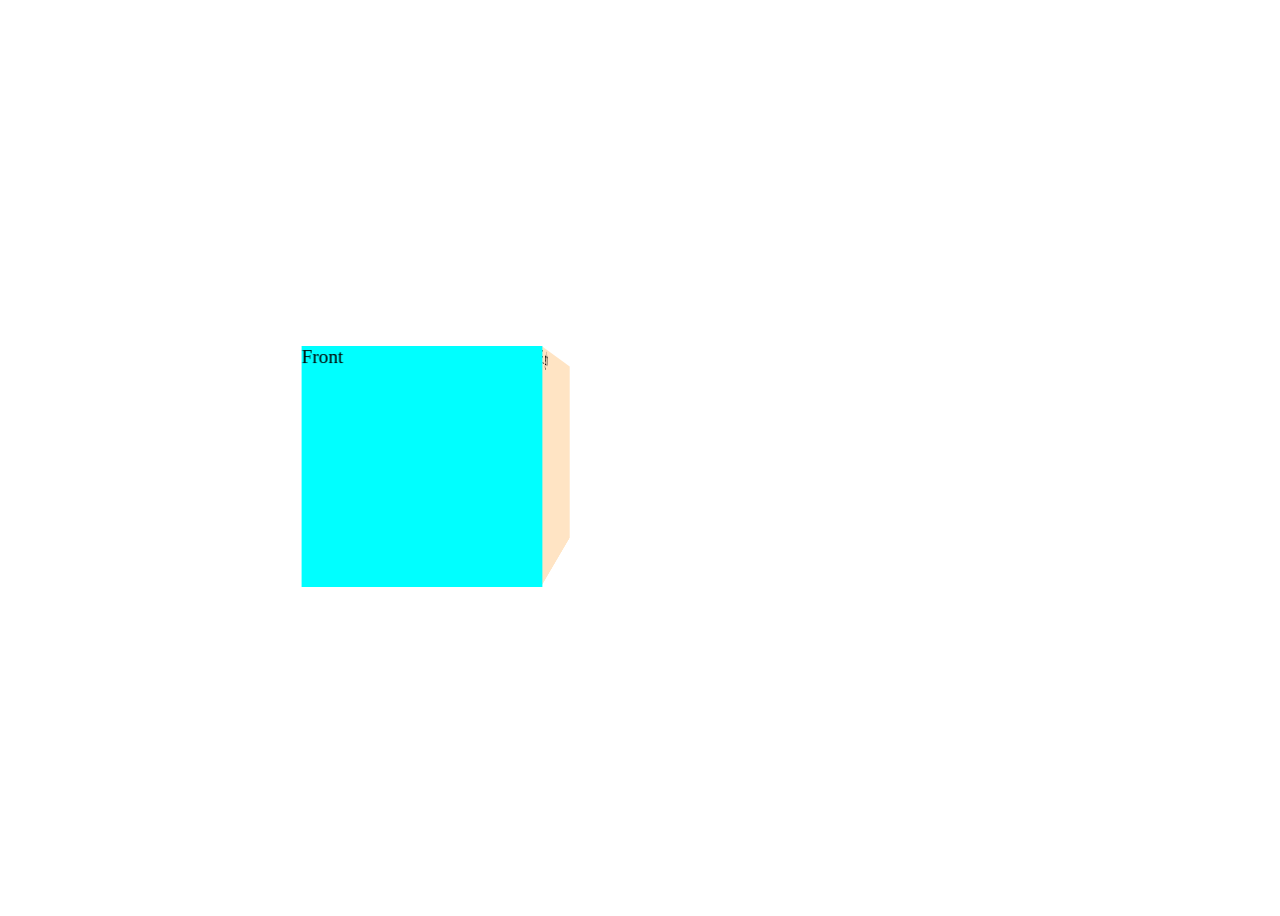
<file: 3d-cube/index.html>
<!DOCTYPE html>
<html lang="en">

<head>
    <meta charset="UTF-8">
    <link rel="stylesheet" href="style.css">
    <title>Card Flip</title>
</head>

<body>


    <div class="scene">
        <div class="cube">
            <div class="face front">Front</div>
            <div class="face back">Back</div>
            <div class="face left">Left</div>
            <div class="face right">Right</div>
            <div class="face top">Top</div>
            <div class="face bottom">Bottom</div>
        </div>
    </div>

</body>

</html>
</file>
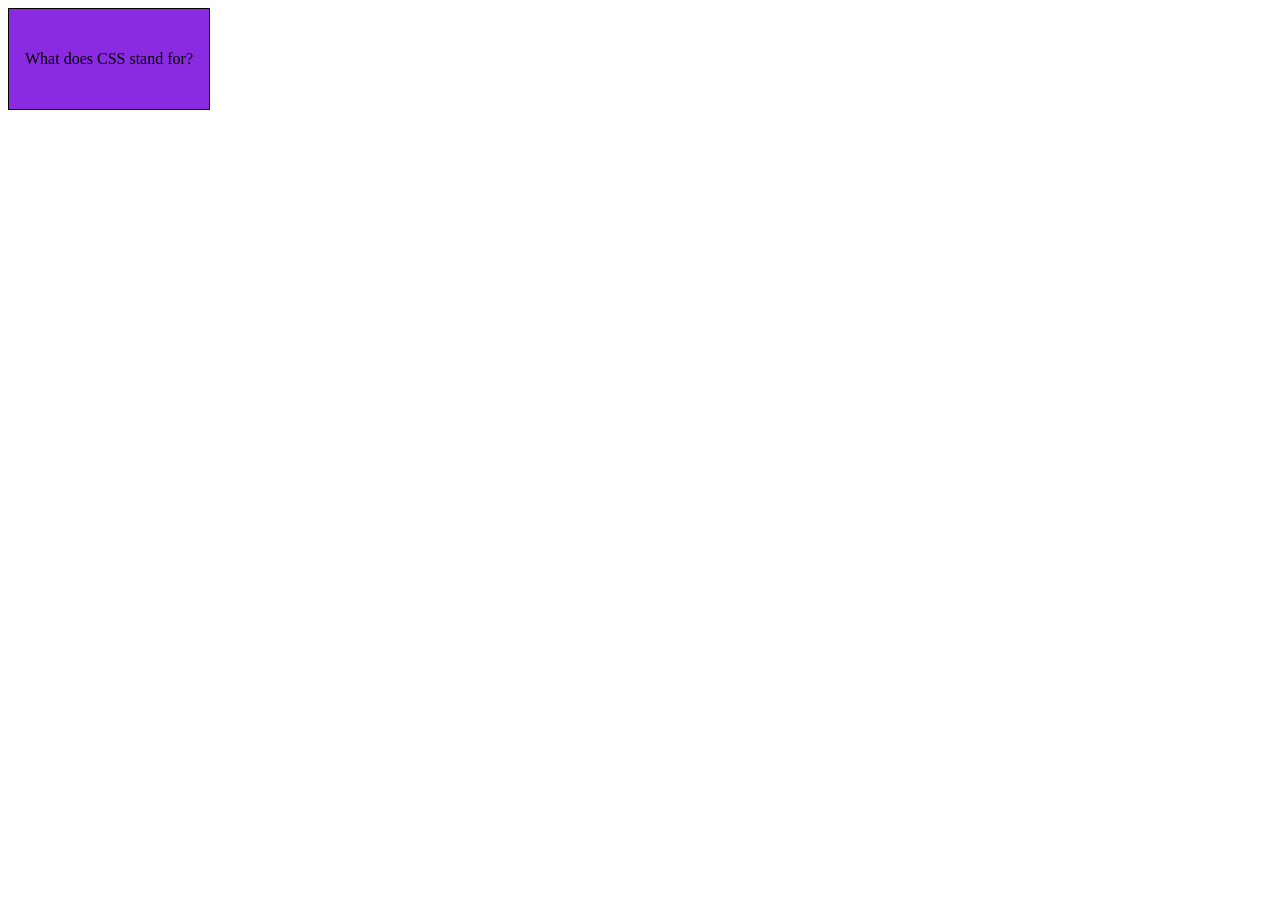
<file: card-flip/index.html>
<!DOCTYPE html>
<html lang="en">

<head>
    <meta charset="UTF-8">
    <link rel="stylesheet" href="style.css">
    <title>Card Flip</title>
</head>

<body>

    <div class="card">
        <div class="card-front">
            <p>What does CSS stand for?</p>
        </div>
        <div class="card-back">
            <p>Cascading Style Sheets</p>
        </div>
    </div>



</body>

</html>
</file>
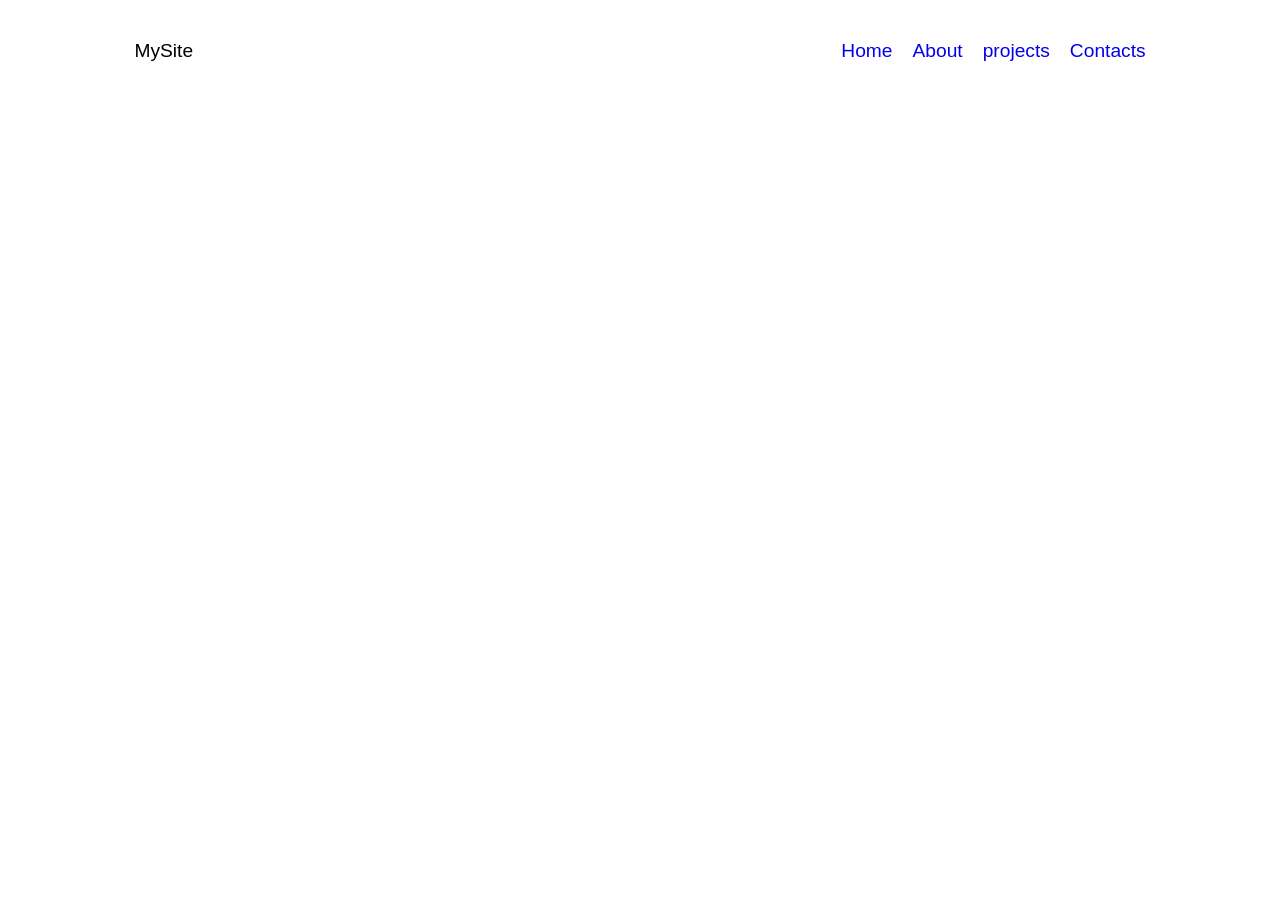
<file: navbar/index.html>
<!DOCTYPE html>
<html lang="en">

<head>
    <meta charset="UTF-8">
    <meta name="viewport" content="width=device-width, initial-scale=1.0">
    <link rel="stylesheet" href="style.css">
    <title>Navbar</title>
</head>

<body>
    <div class="navbar">
        <div class="logo">MySite</div>
        <div class="nav-links">
            <li><a href="#">Home</a></li>
            <li><a href="#">About</a></li>
            <li><a href="#">projects</a></li>
            <li><a href="#">Contacts</a></li>
        </div>
    </div>
</body>

</html>
</file>
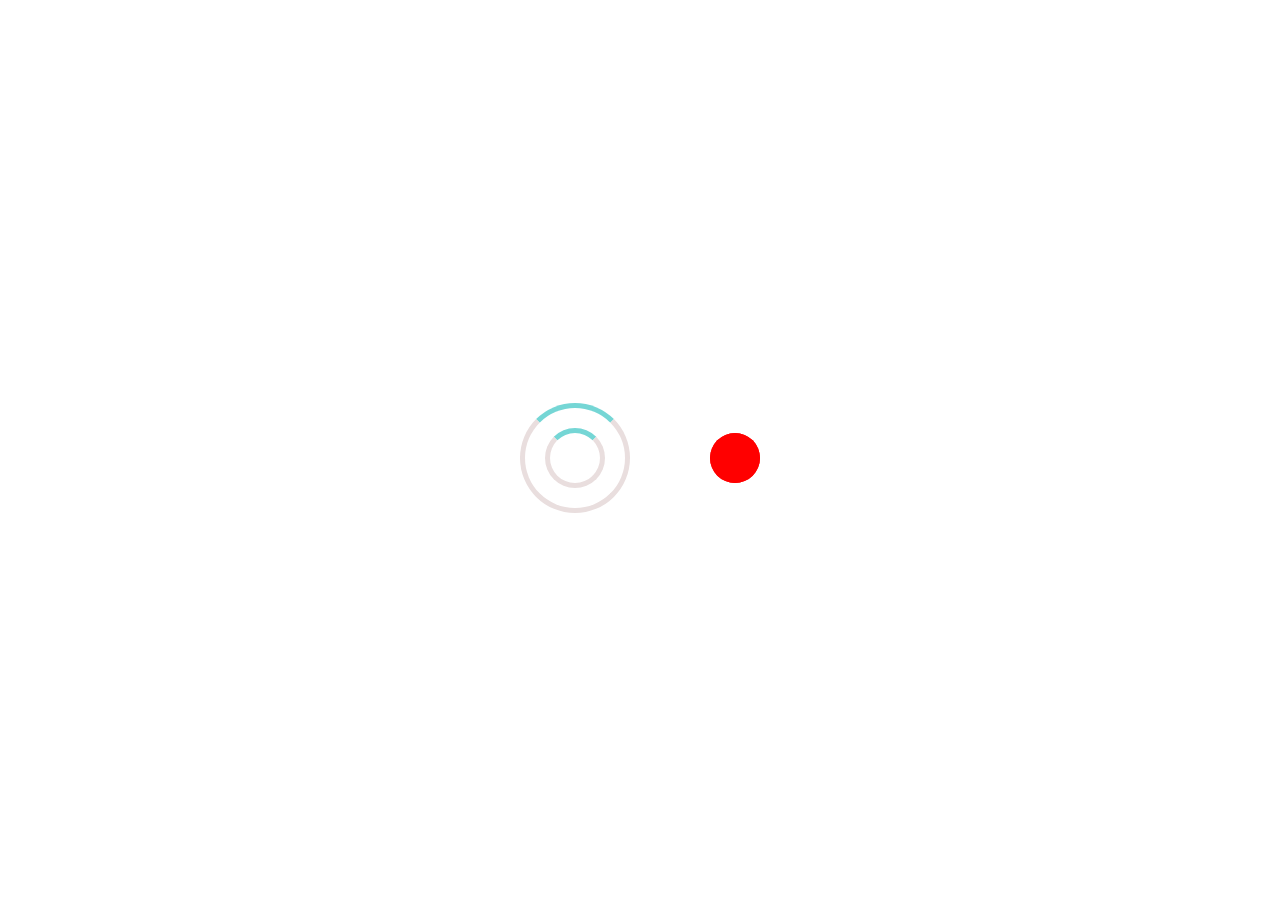
<file: spinner/index.html>
<!DOCTYPE html>
<html lang="en">

<head>
    <meta charset="UTF-8">
    <meta name="viewport" content="width=device-width, initial-scale=1.0">
    <link rel="stylesheet" href="style.css">
    <title>Spinner</title>
</head>

<body>
    <div class="container">
        <div class="spinner outer"></div>
        <div class="spinner inner"></div>
    </div>
    <div class="container-extra">
        <div class="pulse"></div>
    </div>
</body>

</html>
</file>
<file: 3d-cube/style.css>
body {
    box-sizing: border-box;
    padding: 350px;
}
.scene {
    box-sizing: border-box;
    perspective:600px;
    perspective-origin: 50% 30%; 
}


.cube {
    height: 200px;
    width: 200px;
    transform-style: preserve-3d;
    position: relative;
    animation: spin 10s linear infinite;
}

 .face {
    position: absolute;
    backface-visibility: hidden;
    height: 100%;
    width: 100%;
    transform-origin: center;
   
}

.front {
    transform: translateZ(100px);
    background-color: aqua;
    
}


.back{
    transform: rotateY(180deg) translateZ(100px);
    background-color: palegreen;
}
.top{
    background-color: brown;
    transform : rotateX(90deg) translateZ(100px) ;
    

}


 .bottom{
    background-color: chocolate;
    transform: rotateX(-90deg) translateZ(100px);
    
}



.left {
    background-color: blue;
    transform: rotateY(-90deg) translateZ(100px);
    
    
}
.right {
    background-color: bisque;
    transform: rotateY(90deg) translateZ(100px);
    
} 


@keyframes spin {
  from { transform: rotateY(0deg)  rotateX(20deg) ; }
  to   { transform: rotateY(360deg) rotateX(20deg); }
}

.cube:hover {
    animation-play-state: paused;
}
</file>
<file: card-flip/style.css>
.card {
    
    width: 200px;
    border: 1px solid black ;
    height: 100px;
    text-align: center;
    position: relative;
 
    transform-style: preserve-3d;
    
}

.card > div {
    position: absolute;
    backface-visibility: hidden;
    width: 100%;
    height: 100%;
    display: flex;
    justify-content: center;align-items: center;
}
.card-front{
    background-color: blueviolet;
}


.card-back{
transform: rotateY(180deg);
background-color: aquamarine;
}

.card:hover {
   
    animation:flip 3s ease 250ms 1 alternate ;
    
}

@keyframes flip {
    from {
        transform: rotateY(0deg);
    }

    70%{
        transform: rotateY(245deg);
    }
    to {
        transform: rotateY(180deg);
    }
}
</file>
<file: navbar/style.css>
body{
    box-sizing: border-box;
}




.navbar {
    display: flex;
    justify-content: space-between;
    width: 80%;
    margin:  0 auto;
    padding: 2rem;
    font-size: larger;
    font-family: Verdana, Geneva, Tahoma, sans-serif;
}

.nav-links {
    display: flex;
    list-style-type: none;
    gap: 20px;
   
 

    /* hypertext link */
    a{
        text-decoration: none;
        padding-bottom: 4px;
        position: relative;
        text-align: center;
    }
}

.nav-links  a::after{
    content: '';
    position: absolute;
    bottom: 0;
    left: 0;
    width: 100%;
    height: 1px;
    background-color: #ff4757;
    transform: scaleX(0);
    transform-origin: left;
    transition: transform 0.3s ease-in-out;
}


.nav-links  a:hover::after{
    transform: scaleX(1);
}
</file>
<file: spinner/style.css>
body {
    box-sizing: border-box;
    height: 100vh;
    display: flex;
    justify-content: center;
    align-items: center;
    gap: 5rem;
}
.container{
    position: relative;
    display: flex;
    justify-content: center;
    align-items: center;
    padding: 0;
    margin: 0;
}

.spinner {
    border: 5px solid #e9dede;
    border-radius: 50%;
    border-top: 5px solid #75d6d5;
    
}

.outer {
    animation: spin 1.5s linear infinite;
    width: 100px;
    height: 100px;
}

.inner {
    animation: anti-spin 1.5s linear infinite;
    width: 50px;
    height: 50px;
    position: absolute;
    
}

@keyframes spin {
    from{
        transform: rotate(0deg);
    }
    to{
        transform: rotate(360deg);
    }
}
@keyframes anti-spin {
    from{
        transform: rotate(360deg);
    }
    to{
        transform: rotate(0deg);
    }
}
.pulse {
    width: 50px;
    height: 50px;
    background-color: red;
    border-radius: 50%;
    outline: none;
    position: relative;
    animation: pulse ease-in-out 1.2s  infinite;

}

.pulse::after{
    content: '';
    position: absolute;
    inset: 0;
    background-color: red;
    border-radius: 50%;
     animation: ripple 1.2s ease-out  infinite;
}

/* @keyframes pulse {
    from{
        transform: scale(1);
    }
    to{
        transform: scale(1.5);
    }
}

@keyframes ripple {
    from {
        transform: scale(1);
        opacity: 0.7;
    }
    to {
        transform: scale(2);
        opacity: 0;
    }
} */

@keyframes pulse {
    0%   { transform: scale(1); }
    50%  { transform: scale(1.2); }
    100% { transform: scale(1); }
}

@keyframes ripple {
    0%   { transform: scale(1);  opacity: 0.6; }
    100% { transform: scale(2);  opacity: 0; }
}
</file>
